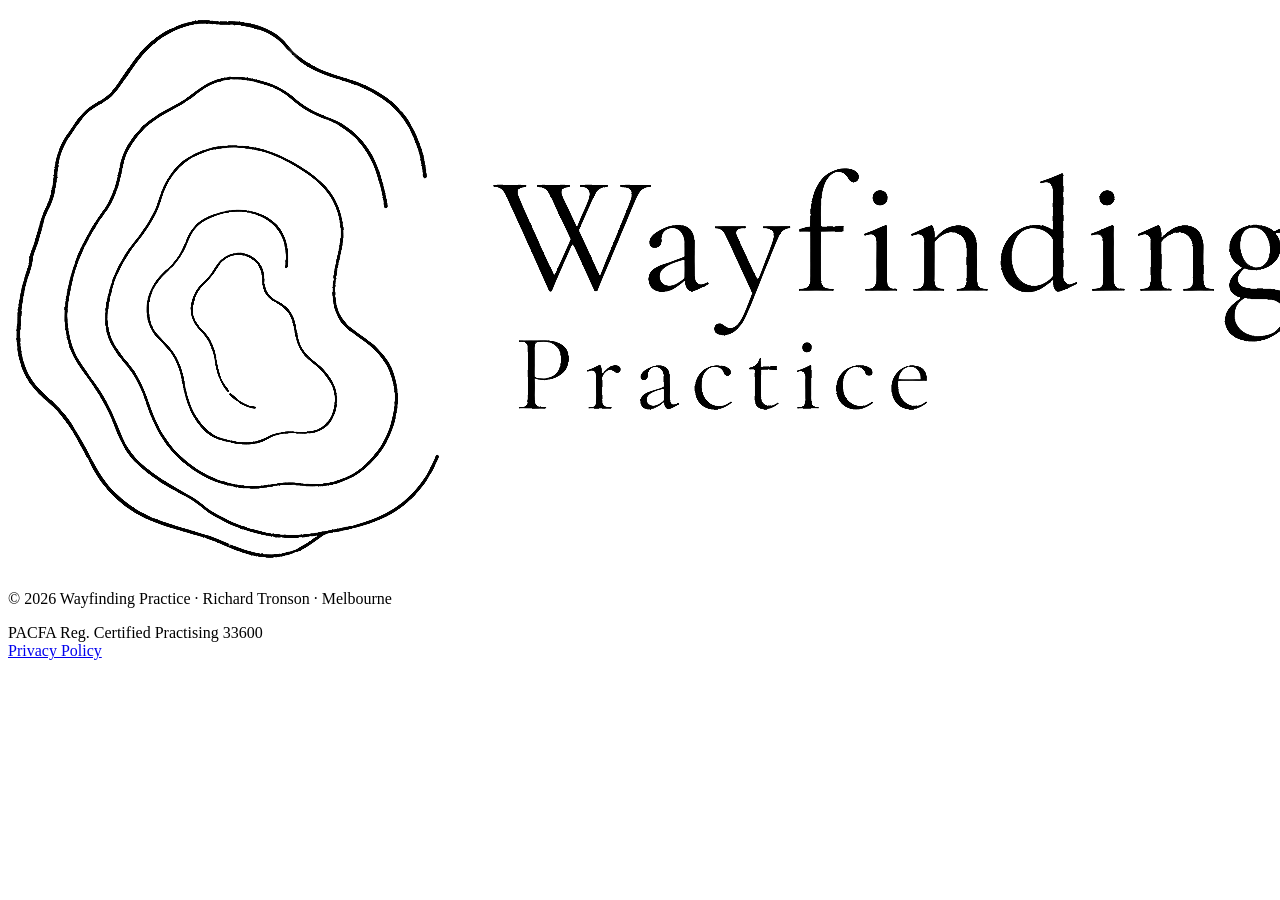
<file: footer.html>
<!--
  Wayfinding Practice — shared footer fragment
  Copy this block at the end of <body>, before the closing tag, on every page.
-->
<footer class="footer" role="contentinfo">
  <div class="footer__inner">
    <a href="index.html" class="footer__logo" aria-label="Wayfinding Practice — home">
      <img src="images/logo/wayfinding-logo-outline.png" alt="Wayfinding Practice">
    </a>
    <div class="footer__center">
      <p class="footer__copy">&copy; 2026 Wayfinding Practice &middot; Richard Tronson &middot; Melbourne</p>
      <span class="footer__pacfa" aria-hidden="true">PACFA Reg. Certified Practising 33600</span>
    </div>
    <div class="footer__right">
      <a href="privacy.html" class="footer__link">Privacy Policy</a>
    </div>
  </div>
</footer>
</file>
